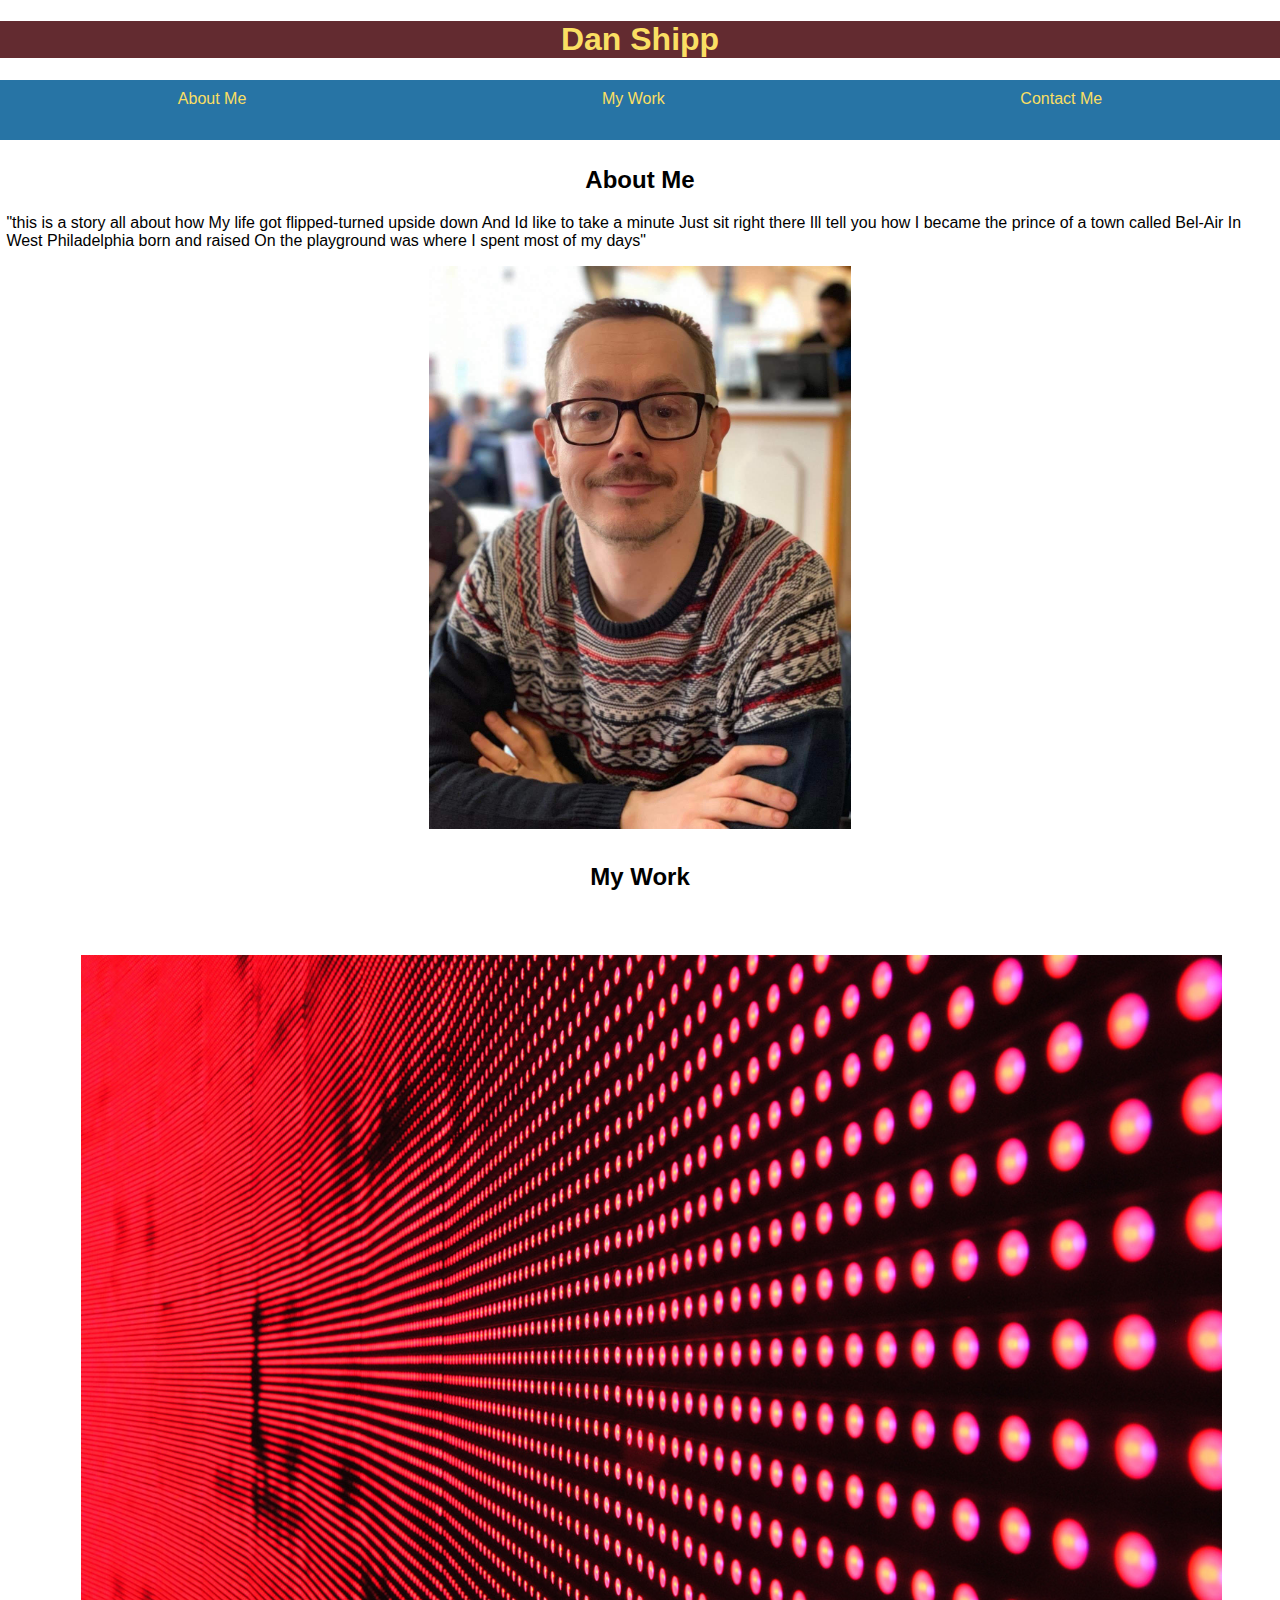
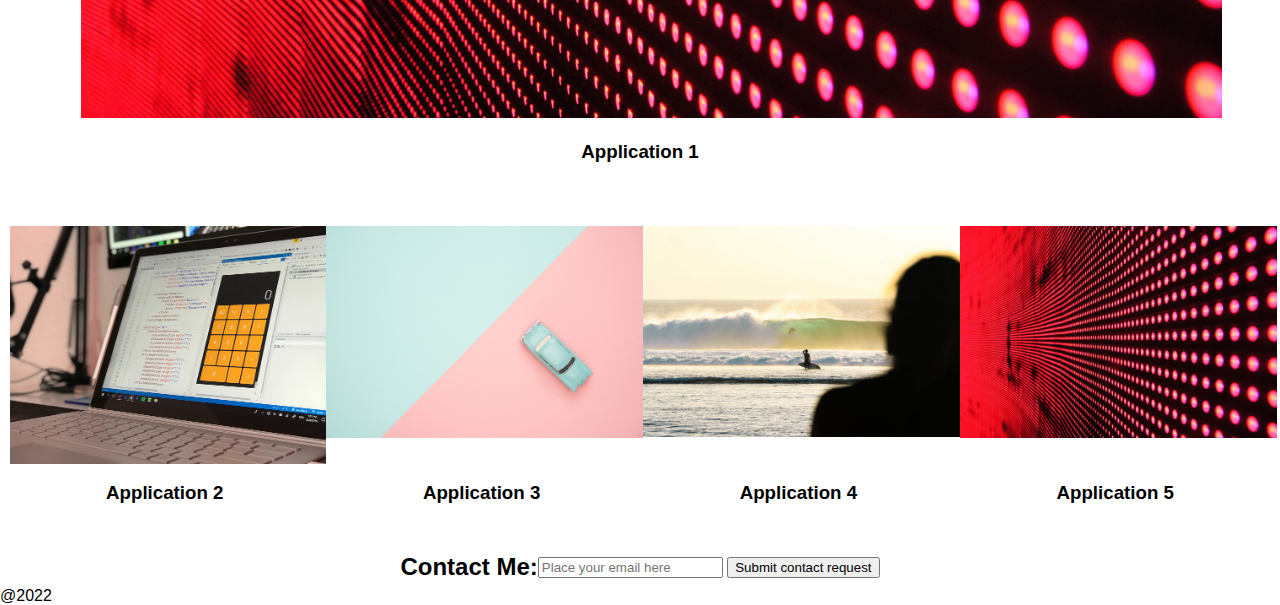
<file: index.html>
<!DOCTYPE html>
<html lang="en-gb">

<head>
  <meta charset="UTF-8">
  <meta name="viewport" content="width=device-width, initial-scale=1.0">
  <meta http-equiv="X-UA-Compatible" content="ie=edge">
  <title>Dan Shipp // Web Developer</title>
  <link rel="stylesheet" href="./starter/css/style.css" />
</head>

<body>

  <header>
    <h1>Dan Shipp</h1>
  </header>

  <nav>
    <a href="#about">About Me</a>
    <a href="#work">My Work</a>
    <a href="#contact">Contact Me</a>
  </nav>

    <main class="grid-container">
              <!-- about me -->
                    <section class="page-section about" id="about">
                    <h2>About Me</h2>
                    <p> "this is a story all about how
                    My life got flipped-turned upside down
                    And Id like to take a minute
                    Just sit right there
                    Ill tell you how I became the prince of a town called Bel-Air
                    In West Philadelphia born and raised
                    On the playground was where I spent most of my days"
                    </p>
                    <img class="hero-banner" src="./starter/images/Screenshot 2022-10-26 092714.png" alt= "Picture of Dan">
                  </section>
                <!-- about Work -->
                <section class="page-section work" id="work">
                  <h2> My Work</h2>
                    <Section class="Images">
                      <a href="file:///C:/Users/shipp/Desktop/challenge2/challenge2/index2.html">
                    <img class="ApplicationOne" src="./starter/images/02-portfolio-1.jpg">
                      </a>
                      <h3 class="DescOne"> Application 1</h3>
                    </Section>
                    <Section class="ImagesTwo">
                    <img class="ApplicationTwo" src="./starter/images/02-portfolio-2.jpg">
                    <h3 class="DescTwo"> Application 2</h3>
                    <img class="ApplicationThree" src="./starter/images/02-portfolio-3.jpg">
                    <h3  class="DescThree"> Application 3</h3>
                    <img class="ApplicationFour" src="./starter/images/02-portfolio-4.jpg">
                    <h3  class="DescFour"> Application 4</h3>
                    <img class="ApplicationFive" src="./starter/images/02-portfolio-1.jpg">
                    <h3 class="DescFive"> Application 5</h3>
                    </Section>
                </section>
                  <!-- about Contact -->
                <section class="page-section contact" id="contact">
                  <h2>Contact Me:  </h2>
                    <div>
                      <input class="Form-control input sm flex-auto" type="text" name="Email" placeholder="Place your email here" aria-label="Contact Dan">
                        <button> Submit contact request</button>
                    </div>
                </section>

    </main>
</body>
<Footer>
  @2022
</Footer>
</html>
</file>
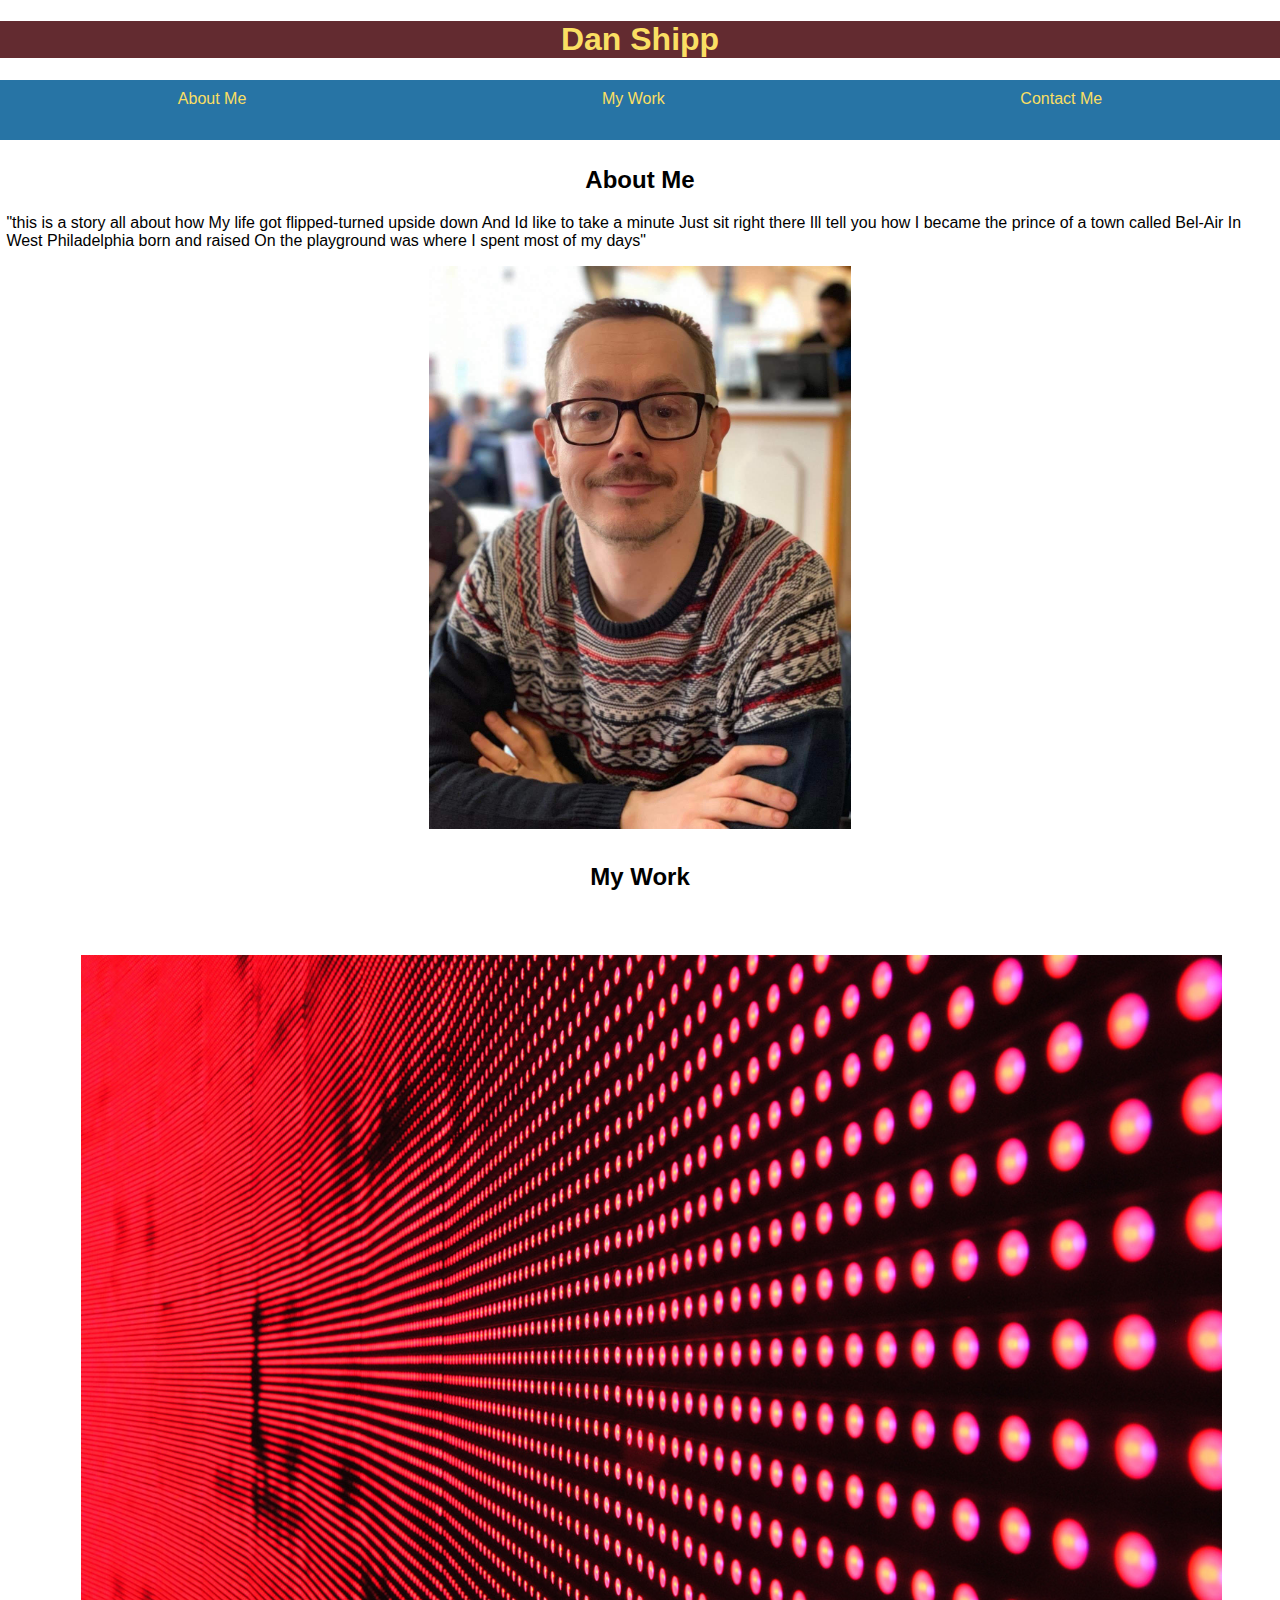
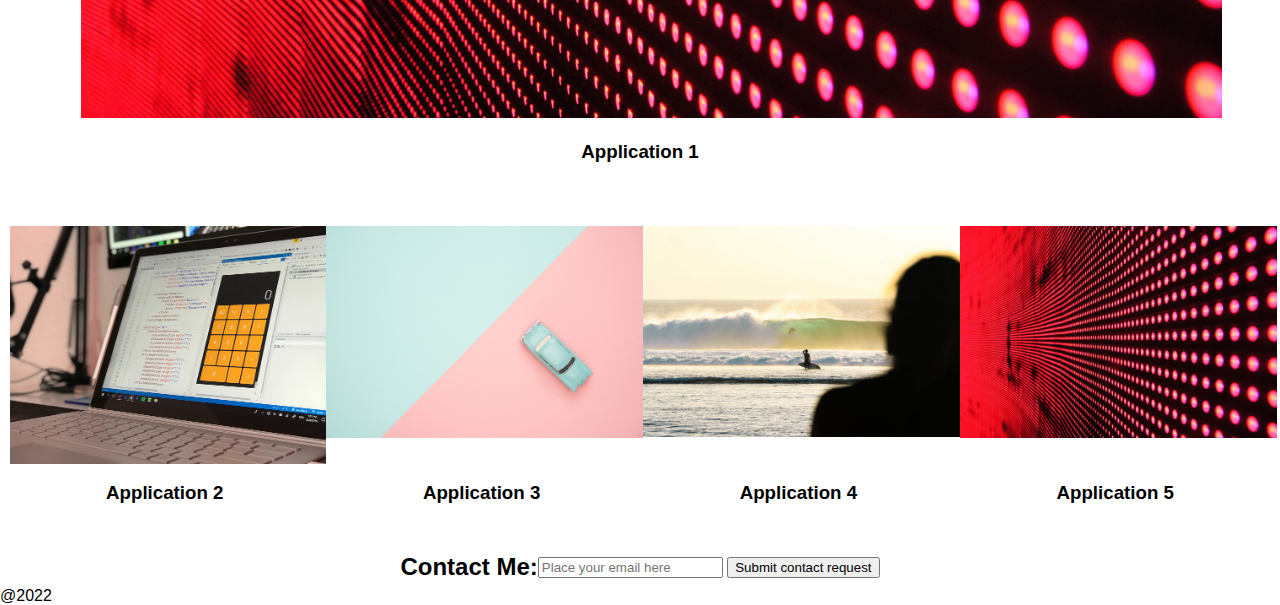
<file: starter/index.html>
<!DOCTYPE html>
<html lang="en-gb">

<head>
  <meta charset="UTF-8">
  <meta name="viewport" content="width=device-width, initial-scale=1.0">
  <meta http-equiv="X-UA-Compatible" content="ie=edge">
  <title>Dan Shipp // Web Developer</title>
  <link rel="stylesheet" href="./css/style.css" />
</head>

<body>

  <header>
    <h1>Dan Shipp</h1>
  </header>

  <nav>
    <a href="#about">About Me</a>
    <a href="#work">My Work</a>
    <a href="#contact">Contact Me</a>
  </nav>

    <main class="grid-container">
              <!-- about me -->
                    <section class="page-section about" id="about">
                    <h2>About Me</h2>
                    <p> "this is a story all about how
                    My life got flipped-turned upside down
                    And Id like to take a minute
                    Just sit right there
                    Ill tell you how I became the prince of a town called Bel-Air
                    In West Philadelphia born and raised
                    On the playground was where I spent most of my days"
                    </p>
                    <img class="hero-banner" src="../starter/images/Screenshot 2022-10-26 092714.png" alt= "Picture of Dan">
                  </section>
                <!-- about Work -->
                <section class="page-section work" id="work">
                  <h2> My Work</h2>
                    <Section class="Images">
                      <a href="file:///C:/Users/shipp/Desktop/challenge2/challenge2/index2.html">
                    <img class="ApplicationOne" src="../starter/images/02-portfolio-1.jpg">
                      </a>
                      <h3 class="DescOne"> Application 1</h3>
                    </Section>
                    <Section class="ImagesTwo">
                    <img class="ApplicationTwo" src="../starter/images/02-portfolio-2.jpg">
                    <h3 class="DescTwo"> Application 2</h3>
                    <img class="ApplicationThree" src="../starter/images/02-portfolio-3.jpg">
                    <h3  class="DescThree"> Application 3</h3>
                    <img class="ApplicationFour" src="../starter/images/02-portfolio-4.jpg">
                    <h3  class="DescFour"> Application 4</h3>
                    <img class="ApplicationFive" src="../starter/images/02-portfolio-1.jpg">
                    <h3 class="DescFive"> Application 5</h3>
                    </Section>
                </section>
                  <!-- about Contact -->
                <section class="page-section contact" id="contact">
                  <h2>Contact Me:  </h2>
                    <div>
                      <input class="Form-control input sm flex-auto" type="text" name="Email" placeholder="Place your email here" aria-label="Contact Dan">
                        <button> Submit contact request</button>
                    </div>
                </section>

    </main>
</body>
<Footer>
  @2022
</Footer>
</html>
</file>
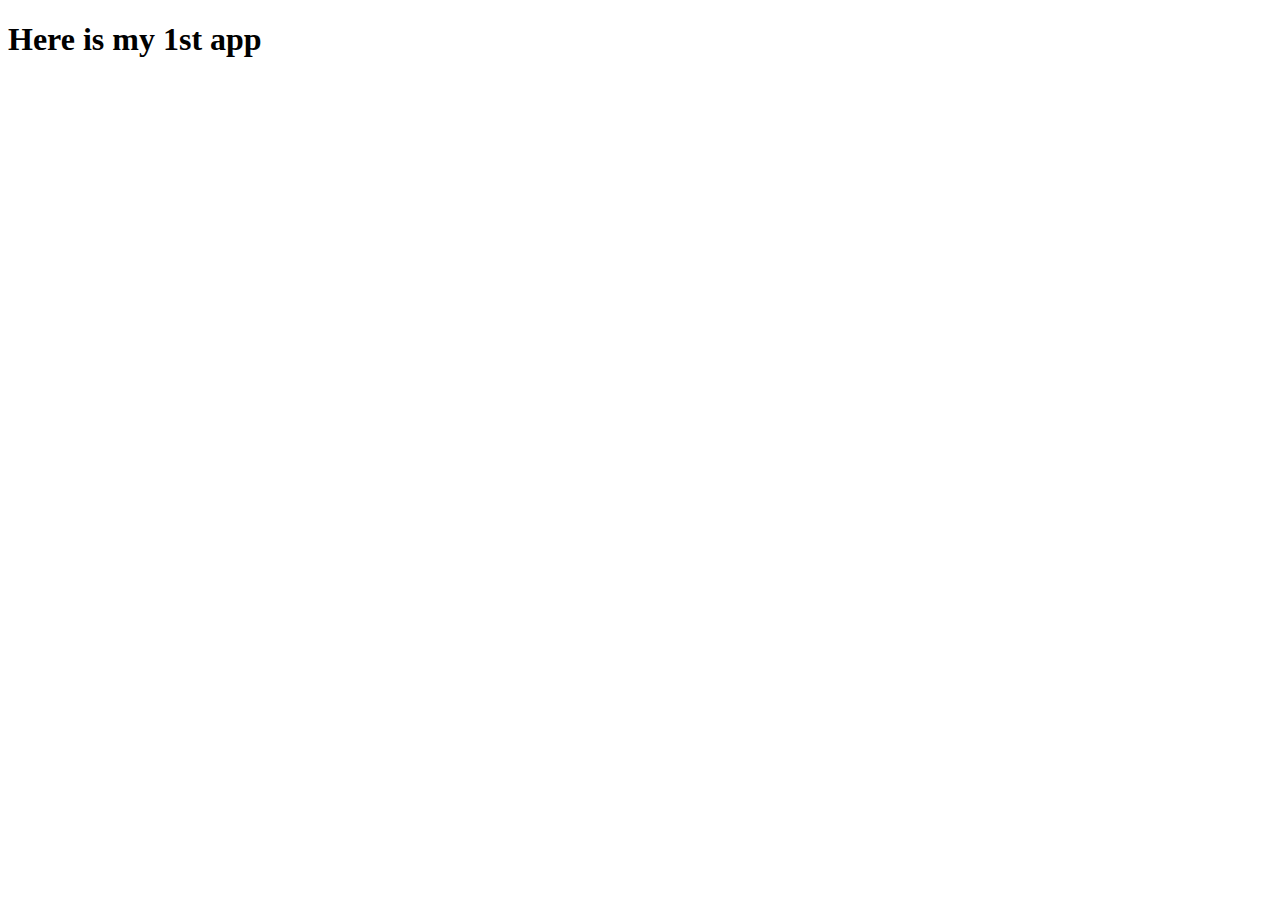
<file: index2.html>
<!DOCTYPE html>
<html lang="en">
<head>
    <meta charset="UTF-8">
    <meta http-equiv="X-UA-Compatible" content="IE=edge">
    <meta name="viewport" content="width=device-width, initial-scale=1.0">
    <title>Document</title>
</head>
<body>
    <h1>Here is my 1st app</h1>
</body>
</html>
</file>
<file: starter/css/style.css>
* {
  box-sizing: border-box;

}

body {
  margin: 0;
  padding: 0;
  font-family: 'Trebuchet MS', 'Lucida Sans Unicode', 'Lucida Grande', 'Lucida Sans', Arial, sans-serif;
  /* Created a display grid under the Title*/
}

header{
  /* Coloured head background*/
  background:#632b30;

}

h1{
  color:#fadf63;
  text-align: center;
}
nav{
  display: flex;
  flex-direction: row;
  justify-content: space-around;
  background: #2774a5;
  height: 60px;
  }

a{
  color:#fadf63;
  text-decoration: none;
  margin-top: 10px;
}

.hero{
  width:  100%;
  height: 20%;
  margin: 10%;
  margin-bottom: 0%;
}

h2{
  text-align: center;
  grid-column: span 3;
}

h3{
  text-align: center;
}

main{
  margin: 0;
  padding: 0;
  font-family: 'Trebuchet MS', 'Lucida Sans Unicode', 'Lucida Grande', 'Lucida Sans', Arial, sans-serif;
}

.grid-container{
display: grid;
/* create 3 main columns with a gap to full width*/
grid-template-columns: 1fr 1fr 1fr;
gap: 0.5%;
max-width: 100%;
margin: 0.5%;
max-width: 100%;
align-items: center;
}

/* set About me to center 50% column width spanning 3 columns*/
.about{
grid-column: span 3;
align-items: center;
margin-left:auto

}
/* set image to center 50% column width inside the 50% already set on about spanning 3 columns*/
.hero-banner{
width: 33.333%;
align-items: center;
grid-column: span 3;
margin-left: 33.3333%;

}

.page-section{
grid-column:span 3;
margin-right:auto;
margin-left:auto;
max-width: 100%;

}

section h2{
  grid-column: span 3;
  align-items:center
}

/* Set up a seperate grid for media queries manipulation*/
.ImagesTwo{
  display: grid;
  grid-template-columns:repeat(4,1fr);
  grid-template-areas:
  "ApplicationTwo ApplicationThree ApplicationFour ApplicationFive"
  "DescTwo DescThree DescFour DescFive"

}

.Images{
  margin:5%;
  max-width: 100%;
  height: 100%;

}

.ApplicationOne{
  align-items: center;
  margin-right: 1%;
  margin-left: 1%;
  max-width: 100%;
  height: 100%;
  grid-area: ApplicationOne;
  
}

.ApplicationTwo{
 align-items: center;
 margin-right: 1%;
 margin-left: 1%;
 max-width: 100%;
 grid-area: ApplicationTwo;
  
}

.ApplicationThree{
 align-items: center;
 margin-right: 1%;
 margin-left: 1%;
 max-width: 100%;
 grid-area: ApplicationThree;
      
}

.ApplicationFour{
 align-items: center;
 margin-right: 1%;
 margin-left: 1%;
 max-width: 100%;
 grid-area: ApplicationFour;
        
}

.ApplicationFive{
 align-items: center;
 margin-right: 1%;
 margin-left: 1%;
 max-width: 100%;
 grid-area: ApplicationFive;
          
}

.description{
 display: flex;
 flex-direction: row;
 justify-content: space-around;
}

.contact{
 display: flex;
 flex-direction: row;
 justify-content: center;
 align-items: center;
}

.footer{
  position: fixed;
  left: 0;
  bottom: 0;
  width: 100%;
  text-align: center;
}
/* images aligned ontop once screen gets small, wording smaller for user form*/
@media screen and (max-width: 650px) {

  .ImagesTwo{
    max-width: 75%;
    display:grid;
    Margin:10%;
    grid-template-columns:repeat(1,1fr);
    grid-template-areas:
    "ApplicationTwo"
    "DescTwo"
    "ApplicationThree"
    "DescThree"
    "ApplicationFour"
    "DescFour"
    "ApplicationFive"
    "DescFive";
  }
  .contact{
    display: flex;
    flex-direction:column;
    justify-content: center;
    font-size: small;
    height: 200px;
}

@media screen and (max-width: 300px) {
  .contact{
    display: flex;
    flex-direction:column;
    justify-content: center;
    font-size: xx-small;
    height: 200px;

  }
  .nav{
    font-size:x-small;
  }
}
}
</file>
